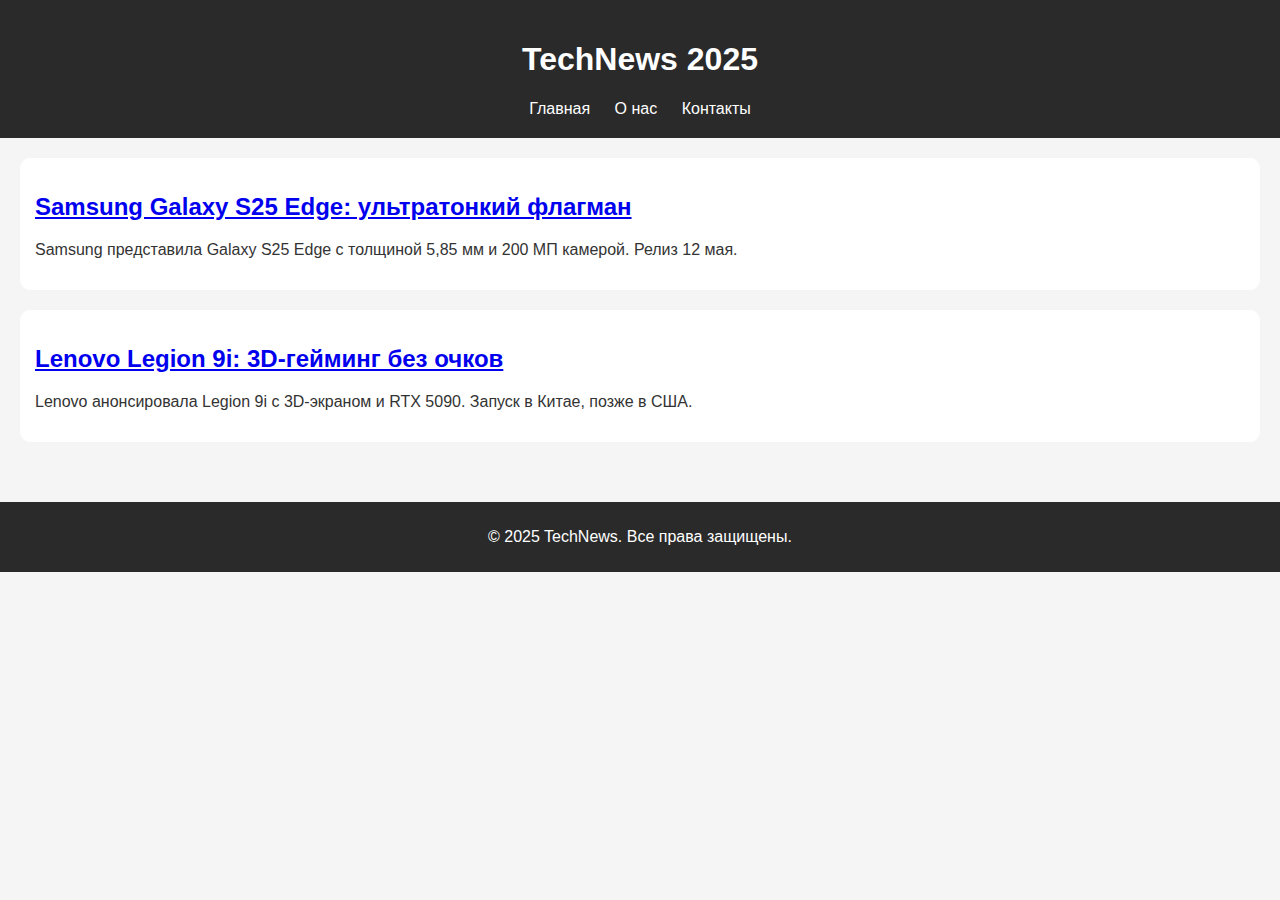
<file: index.html>
<!DOCTYPE html>
<html lang="ru">
<head>
  <meta charset="UTF-8" />
  <meta name="viewport" content="width=device-width, initial-scale=1.0" />
  <title>TechNews 2025</title>
  <link rel="stylesheet" href="style.css" />
</head>
<body>
  <header>
    <h1>TechNews 2025</h1>
    <nav>
      <a href="index.html">Главная</a>
      <a href="about.html">О нас</a>
      <a href="contact.html">Контакты</a>
    </nav>
  </header>
  <main>
    <article>
      <h2><a href="post.html">Samsung Galaxy S25 Edge: ультратонкий флагман</a></h2>
      <p>Samsung представила Galaxy S25 Edge с толщиной 5,85 мм и 200 МП камерой. Релиз 12 мая.</p>
    </article>
    <article>
      <h2><a href="post.html">Lenovo Legion 9i: 3D-гейминг без очков</a></h2>
      <p>Lenovo анонсировала Legion 9i с 3D-экраном и RTX 5090. Запуск в Китае, позже в США.</p>
    </article>
    <!-- Добавьте другие новости здесь -->
  </main>
  <footer>
    <p>&copy; 2025 TechNews. Все права защищены.</p>
  </footer>
</body>
</html>
</file>
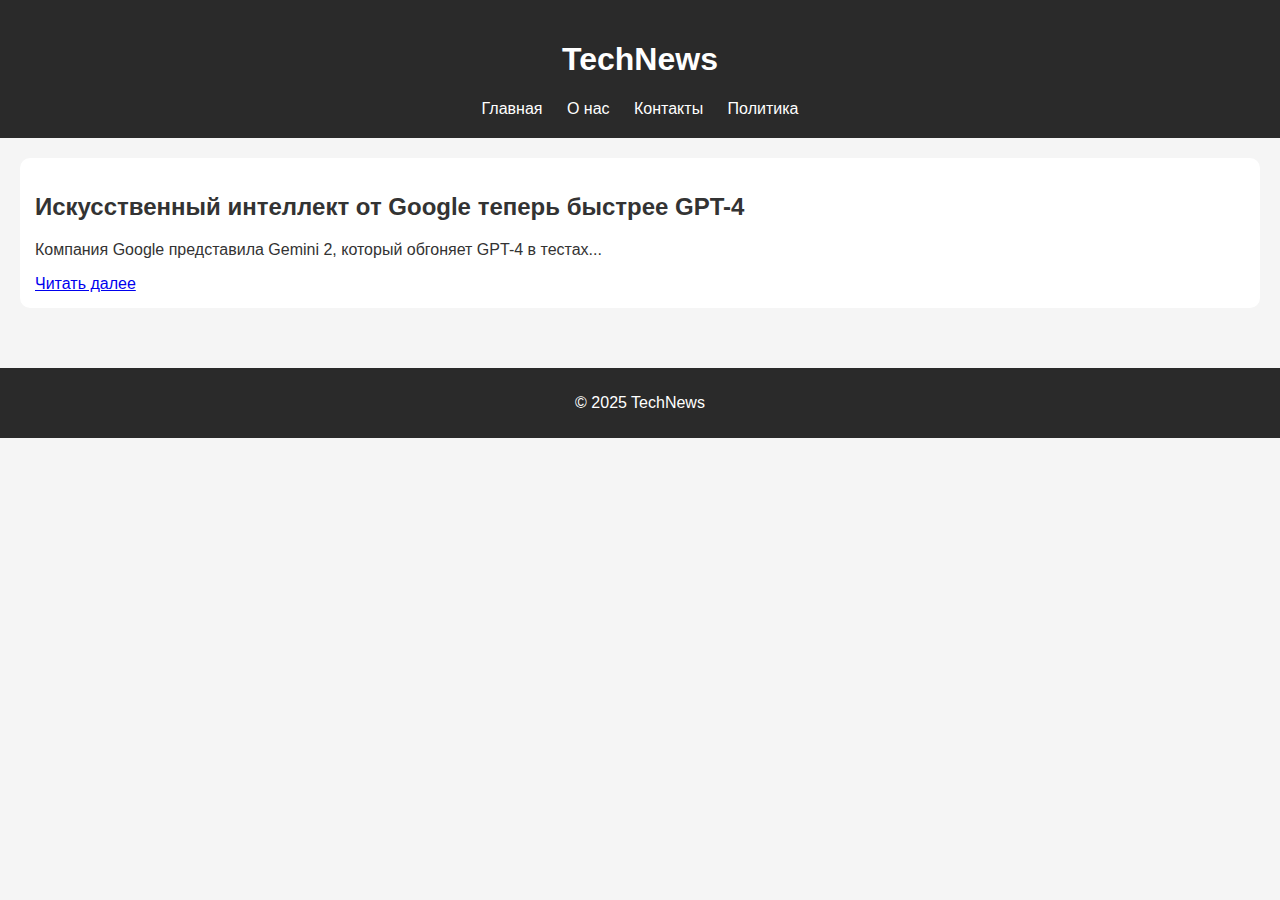
<file: 1.html>
<!DOCTYPE html>
<html lang="ru">
<head>
  <meta charset="UTF-8">
  <title>TechNews</title>
  <link rel="stylesheet" href="style.css">
</head>
<body>
  <header>
    <h1>TechNews</h1>
    <nav>
      <a href="index.html">Главная</a>
      <a href="about.html">О нас</a>
      <a href="contact.html">Контакты</a>
      <a href="privacy.html">Политика</a>
    </nav>
  </header>
  <main>
    <article>
      <h2>Искусственный интеллект от Google теперь быстрее GPT-4</h2>
      <p>Компания Google представила Gemini 2, который обгоняет GPT-4 в тестах...</p>
      <a href="post.html">Читать далее</a>
    </article>
  </main>
  <footer>
    <p>&copy; 2025 TechNews</p>
  </footer>
</body>
</html>
</file>
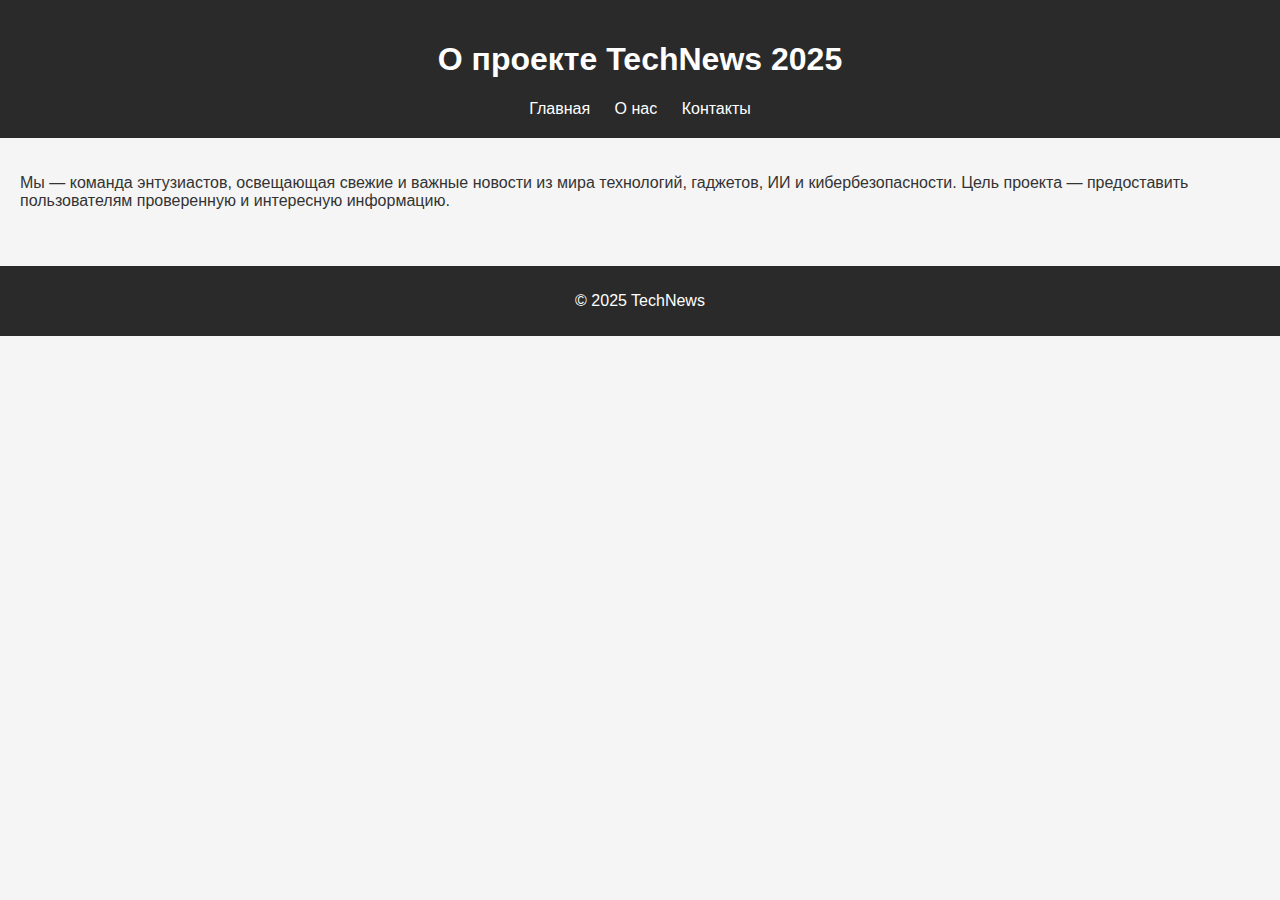
<file: about.html>
<!DOCTYPE html>
<html lang="ru">
<head>
  <meta charset="UTF-8">
  <meta name="viewport" content="width=device-width, initial-scale=1.0">
  <title>О нас</title>
  <link rel="stylesheet" href="style.css" />
</head>
<body>
  <header>
    <h1>О проекте TechNews 2025</h1>
    <nav>
      <a href="index.html">Главная</a>
      <a href="about.html">О нас</a>
      <a href="contact.html">Контакты</a>
    </nav>
  </header>
  <main>
    <p>Мы — команда энтузиастов, освещающая свежие и важные новости из мира технологий, гаджетов, ИИ и кибербезопасности. Цель проекта — предоставить пользователям проверенную и интересную информацию.</p>
  </main>
  <footer>
    <p>&copy; 2025 TechNews</p>
  </footer>
</body>
</html>
</file>
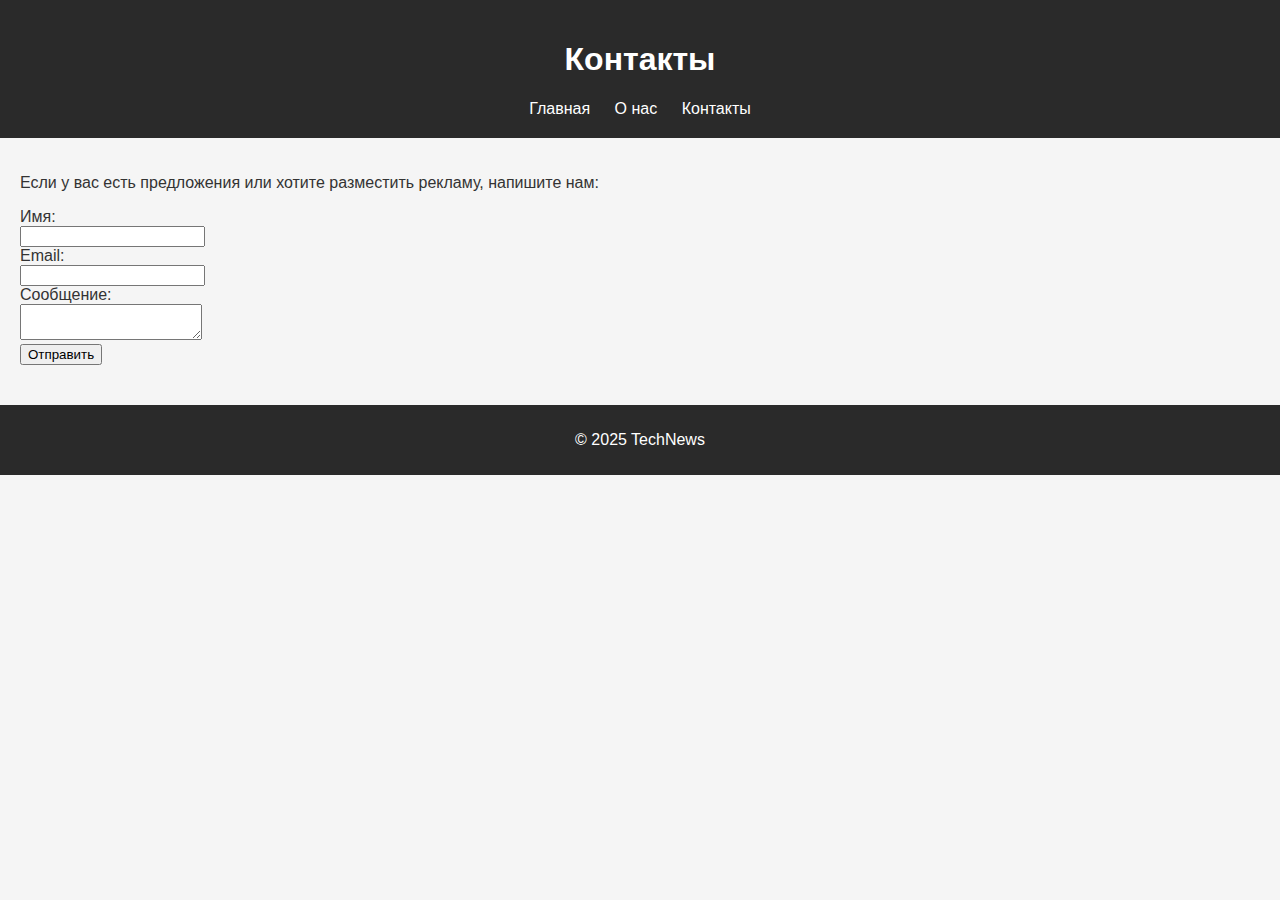
<file: contact.html>
<!DOCTYPE html>
<html lang="ru">
<head>
  <meta charset="UTF-8">
  <meta name="viewport" content="width=device-width, initial-scale=1.0">
  <title>Контакты</title>
  <link rel="stylesheet" href="style.css" />
</head>
<body>
  <header>
    <h1>Контакты</h1>
    <nav>
      <a href="index.html">Главная</a>
      <a href="about.html">О нас</a>
      <a href="contact.html">Контакты</a>
    </nav>
  </header>
  <main>
    <p>Если у вас есть предложения или хотите разместить рекламу, напишите нам:</p>
    <form>
      <label>Имя:<br><input type="text" name="name" required></label><br>
      <label>Email:<br><input type="email" name="email" required></label><br>
      <label>Сообщение:<br><textarea name="message" required></textarea></label><br>
      <button type="submit">Отправить</button>
    </form>
  </main>
  <footer>
    <p>&copy; 2025 TechNews</p>
  </footer>
</body>
</html>
</file>
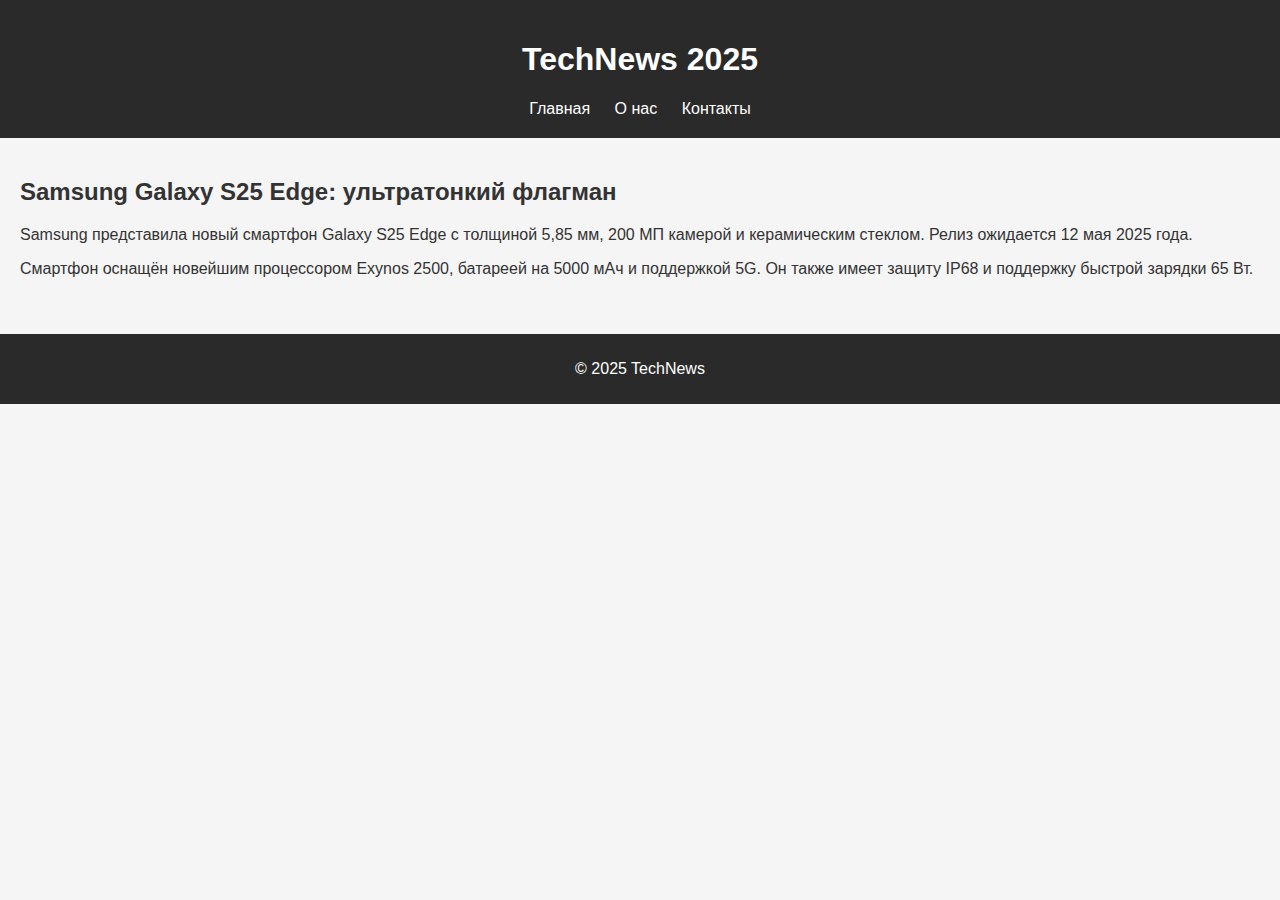
<file: post.html>
<!DOCTYPE html>
<html lang="ru">
<head>
  <meta charset="UTF-8" />
  <meta name="viewport" content="width=device-width, initial-scale=1.0" />
  <title>Samsung Galaxy S25 Edge</title>
  <link rel="stylesheet" href="style.css" />
</head>
<body>
  <header>
    <h1>TechNews 2025</h1>
    <nav>
      <a href="index.html">Главная</a>
      <a href="about.html">О нас</a>
      <a href="contact.html">Контакты</a>
    </nav>
  </header>
  <main>
    <h2>Samsung Galaxy S25 Edge: ультратонкий флагман</h2>
    <p>Samsung представила новый смартфон Galaxy S25 Edge с толщиной 5,85 мм, 200 МП камерой и керамическим стеклом. Релиз ожидается 12 мая 2025 года.</p>
    <p>Смартфон оснащён новейшим процессором Exynos 2500, батареей на 5000 мАч и поддержкой 5G. Он также имеет защиту IP68 и поддержку быстрой зарядки 65 Вт.</p>
  </main>
  <footer>
    <p>&copy; 2025 TechNews</p>
  </footer>
</body>
</html>
</file>
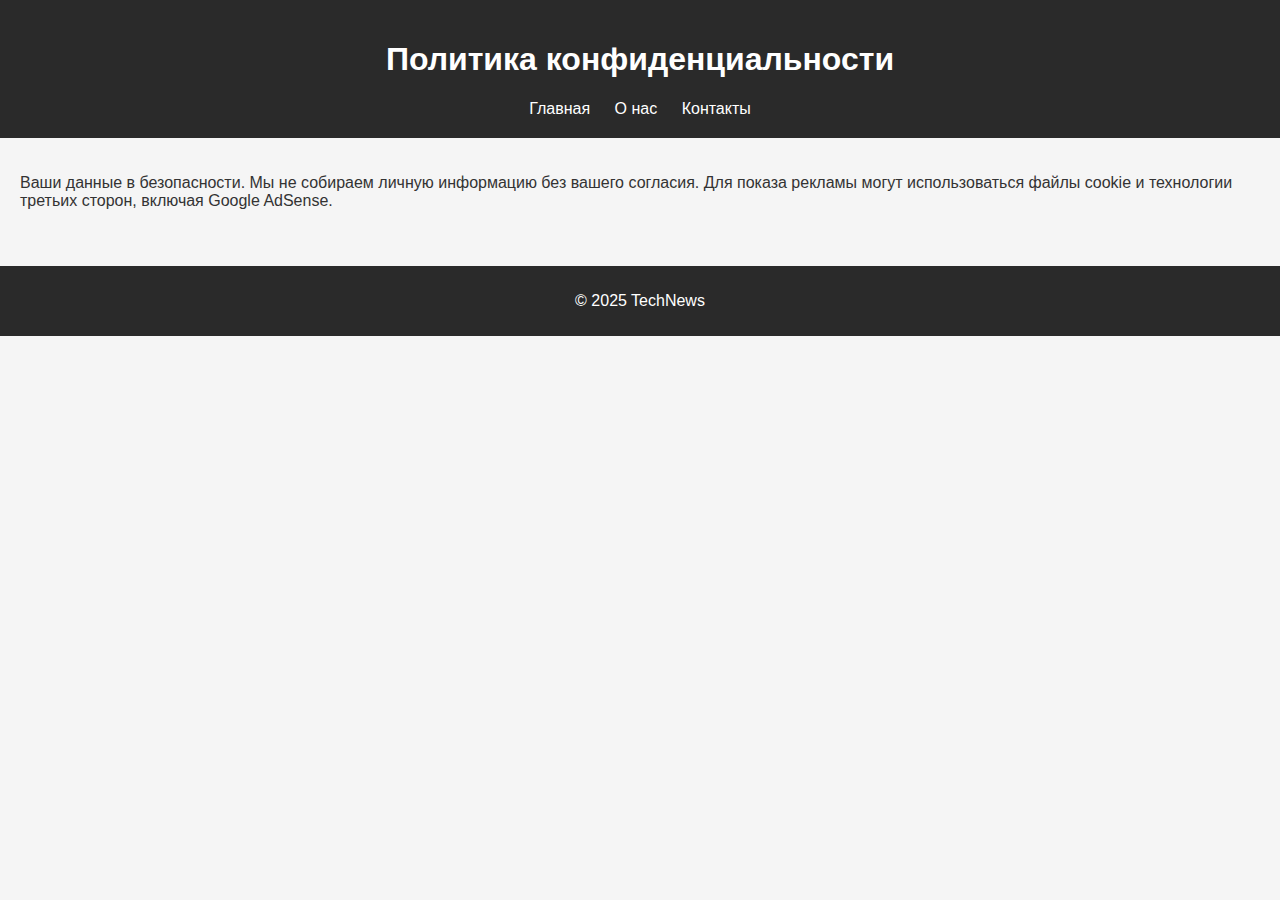
<file: privacy.html>
<!DOCTYPE html>
<html lang="ru">
<head>
  <meta charset="UTF-8">
  <meta name="viewport" content="width=device-width, initial-scale=1.0">
  <title>Политика конфиденциальности</title>
  <link rel="stylesheet" href="style.css" />
</head>
<body>
  <header>
    <h1>Политика конфиденциальности</h1>
    <nav>
      <a href="index.html">Главная</a>
      <a href="about.html">О нас</a>
      <a href="contact.html">Контакты</a>
    </nav>
  </header>
  <main>
    <p>Ваши данные в безопасности. Мы не собираем личную информацию без вашего согласия. Для показа рекламы могут использоваться файлы cookie и технологии третьих сторон, включая Google AdSense.</p>
  </main>
  <footer>
    <p>&copy; 2025 TechNews</p>
  </footer>
</body>
</html>
</file>
<file: style.css>
body {
  font-family: Arial, sans-serif;
  margin: 0;
  padding: 0;
  background: #f5f5f5;
  color: #333;
}

header {
  background: #2a2a2a;
  color: white;
  padding: 20px;
  text-align: center;
}

nav a {
  margin: 0 10px;
  color: #ffffff;
  text-decoration: none;
}

main {
  padding: 20px;
}

article {
  background: white;
  margin-bottom: 20px;
  padding: 15px;
  border-radius: 10px;
}

footer {
  background: #2a2a2a;
  color: white;
  text-align: center;
  padding: 10px;
  margin-top: 20px;
}
</file>
